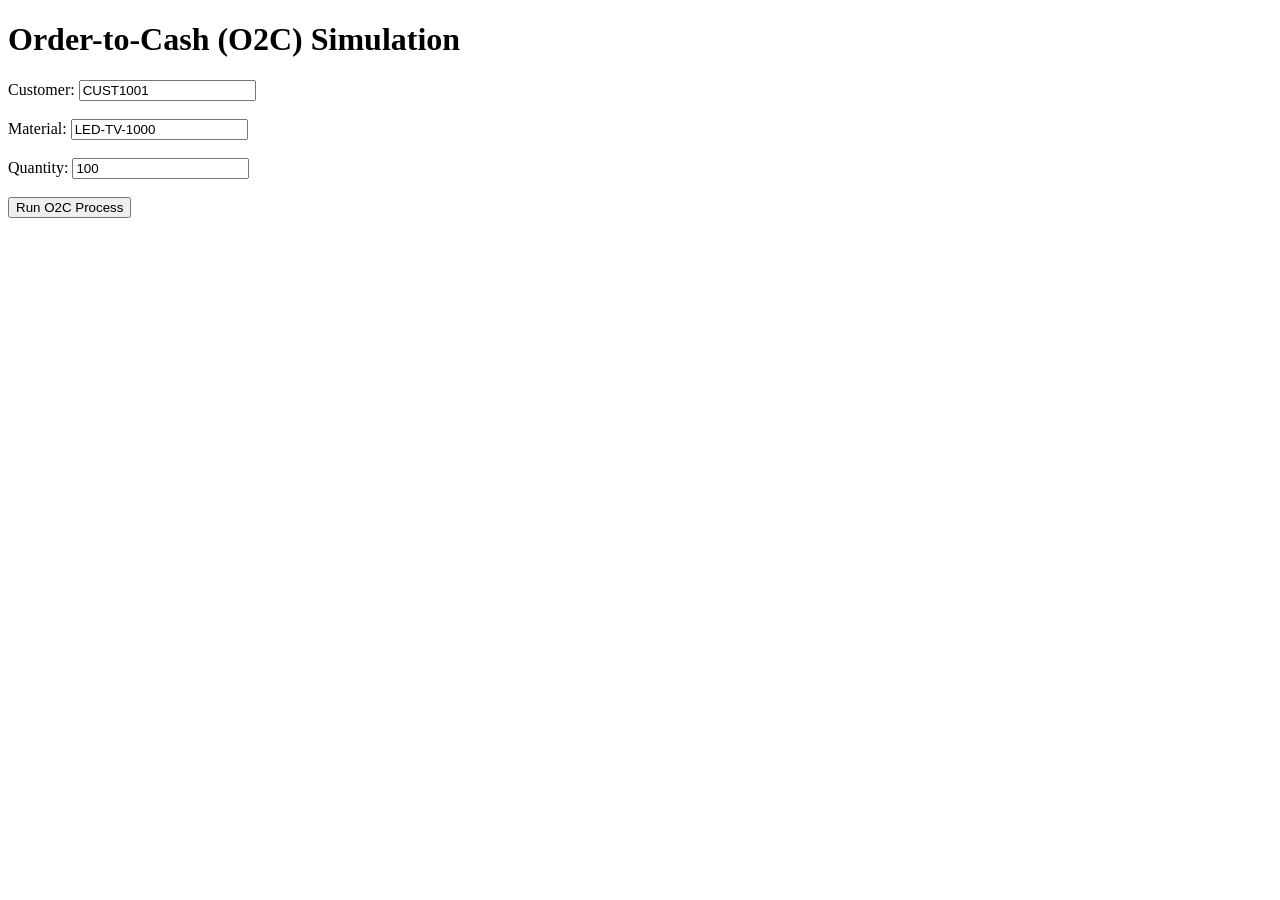
<file: templates/index.html>
<!DOCTYPE html>
<html>
<head>
    <title>SAP O2C Simulator</title>
</head>
<body>
    <h1>Order-to-Cash (O2C) Simulation</h1>

    <form action="/process" method="post">
        <label>Customer:</label>
        <input type="text" name="customer" value="CUST1001"><br><br>

        <label>Material:</label>
        <input type="text" name="material" value="LED-TV-1000"><br><br>

        <label>Quantity:</label>
        <input type="number" name="qty" value="100"><br><br>

        <button type="submit">Run O2C Process</button>
    </form>
</body>
</html>
</file>
